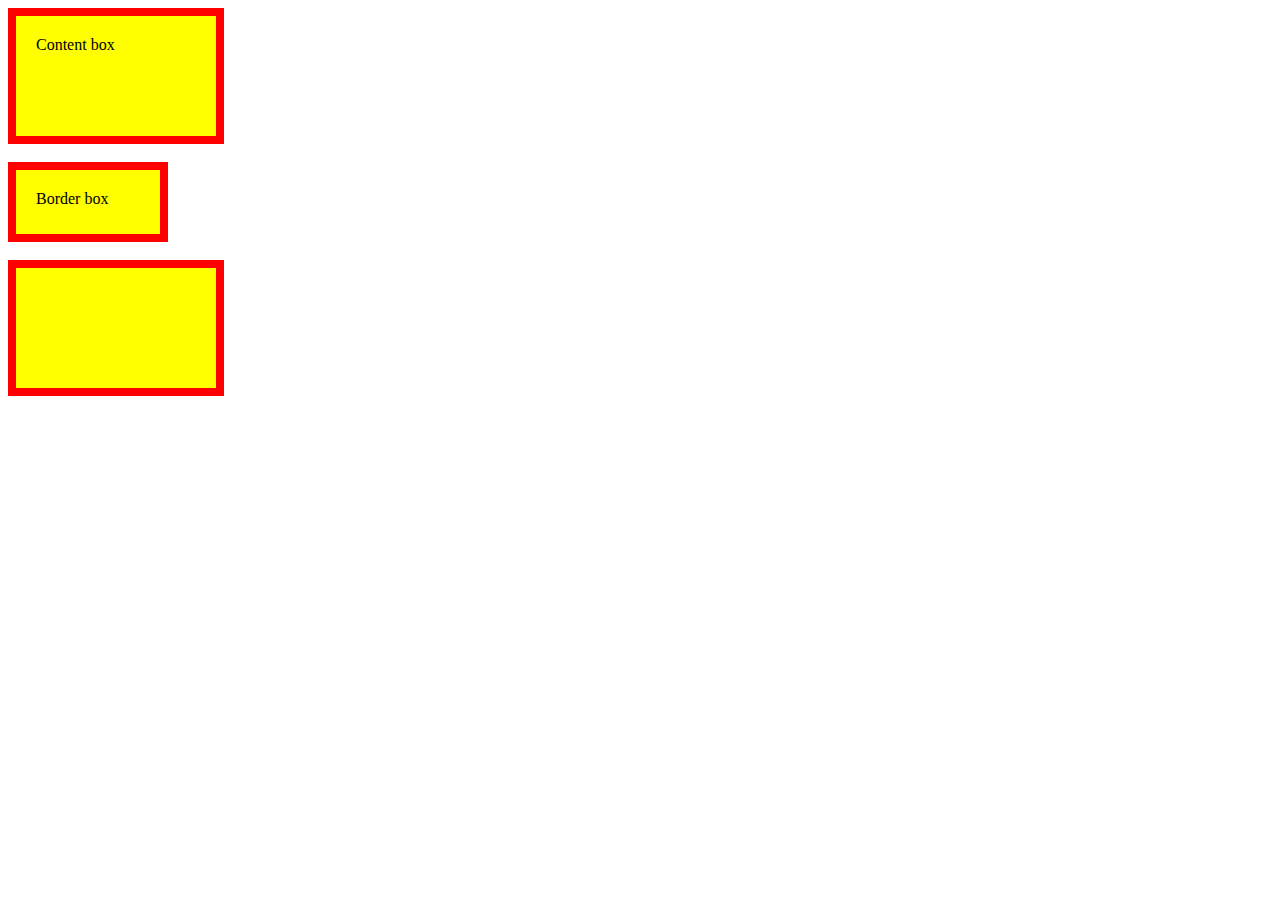
<file: fortesting.html>
<!DOCTYPE html>
<html lang="en">
<head>
    <meta charset="UTF-8">
    <meta name="viewport" content="width=device-width, initial-scale=1.0">
    <title>Document</title>


<!-- НЕ ПОНИМАЮ -->
<style>
    div {
    width: 160px;
    height: 80px;
    padding: 20px;
    border: 8px solid red;
    background: yellow;
    }

    .content-box {
    box-sizing: content-box;
    /* Total width: 160px + (2 * 20px) + (2 * 8px) = 216px
        Total height: 80px + (2 * 20px) + (2 * 8px) = 136px
        Content box width: 160px
        Content box height: 80px */
    }

    .border-box {
    box-sizing: border-box;
    /* Total width: 160px
        Total height: 80px
        Content box width: 160px - (2 * 20px) - (2 * 8px) = 104px
        Content box height: 80px - (2 * 20px) - (2 * 8px) = 24px */
    }

</style>

</head>
<body>
    <div class="content-box">Content box</div>
    <br>
    <div class="border-box">Border box</div>
    <br>
    <div></div>

    
</body>
</html>
</file>
